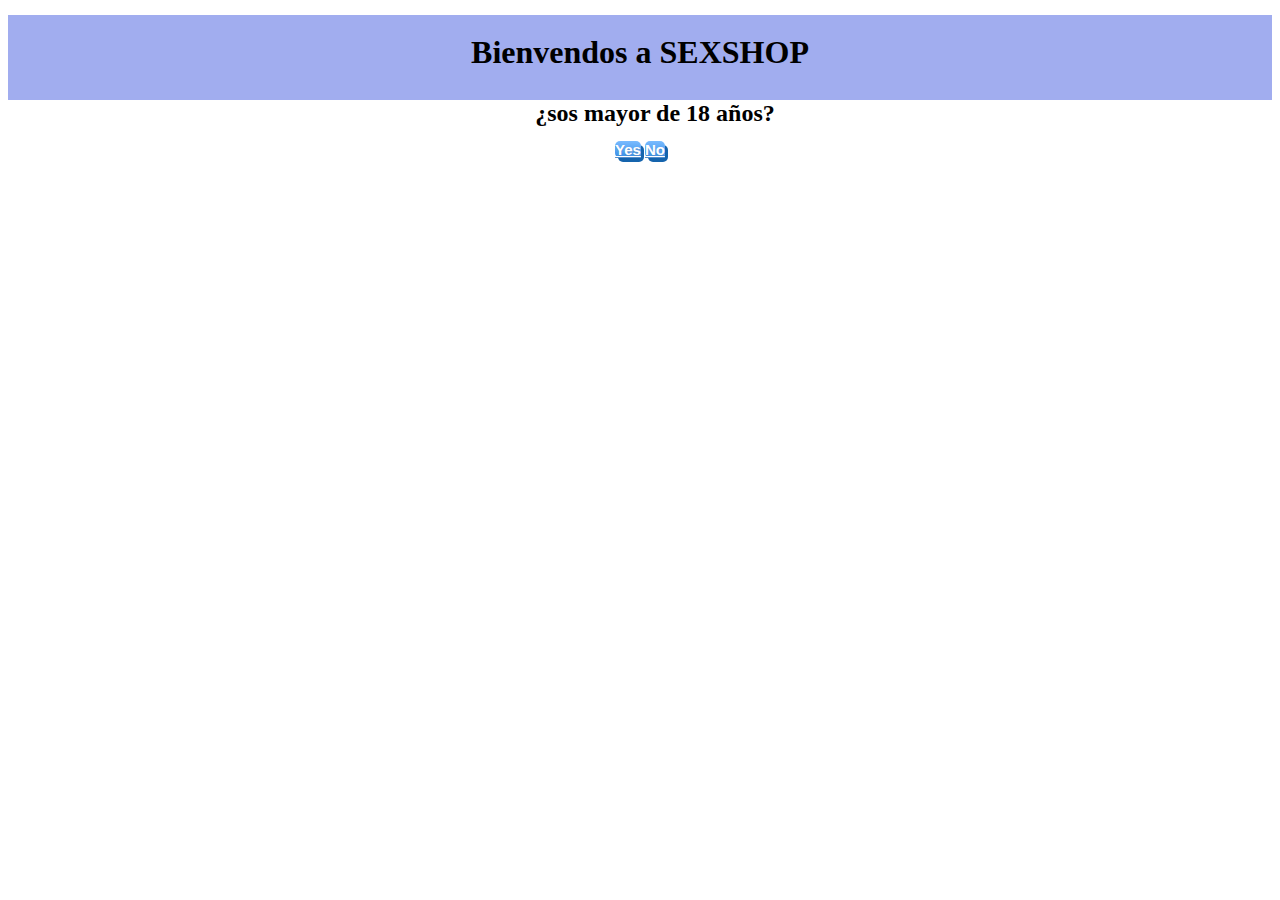
<file: index.html>
<!DOCTYPE html>
<html lang="en">

<head>
    <meta charset="UTF-8">
    <meta http-equiv="X-UA-Compatible" content="IE=edge">
    <meta name="description" content="Sexshop Nº 1 en Argentina, Ofertas hasta el 70% ❤️ envíos y devoluciones GRATIS en 24h. 100% DISCRETO. Con más de 9000 Clientes. CHAT de atención online">
    <meta name="keywords" content="SEXSHOP,tienda de adultos, consoladores, juegos eroticos">
    <meta name="author" content="Matias Rodi">
    <!--link de animacion-->

    <link rel="stylesheet" href="https://cdnjs.cloudflare.com/ajax/libs/animate.css/4.1.1/animate.min.css" />
    <link rel="stylesheet" href="css/main.css">
    <title>SEXSHOP</title>

</head>

<body>

 <header>
        <div class="Bienvendos">
            <h1 class="animate__animated animate__rubberBand">Bienvendos a SEXSHOP </h1>
        </div>
    </header>

 <main>
     <div class="pregunta">
        <h2>¿sos mayor de 18 años?</h2>
     </div>


     <div class="eleccion">
        <a href="pages/yes.html" class="buttonClass2">Yes</a>
        <a href="pages/no.html" class="buttonClass2">No</a>
    </main>
</body>

</html>
</file>
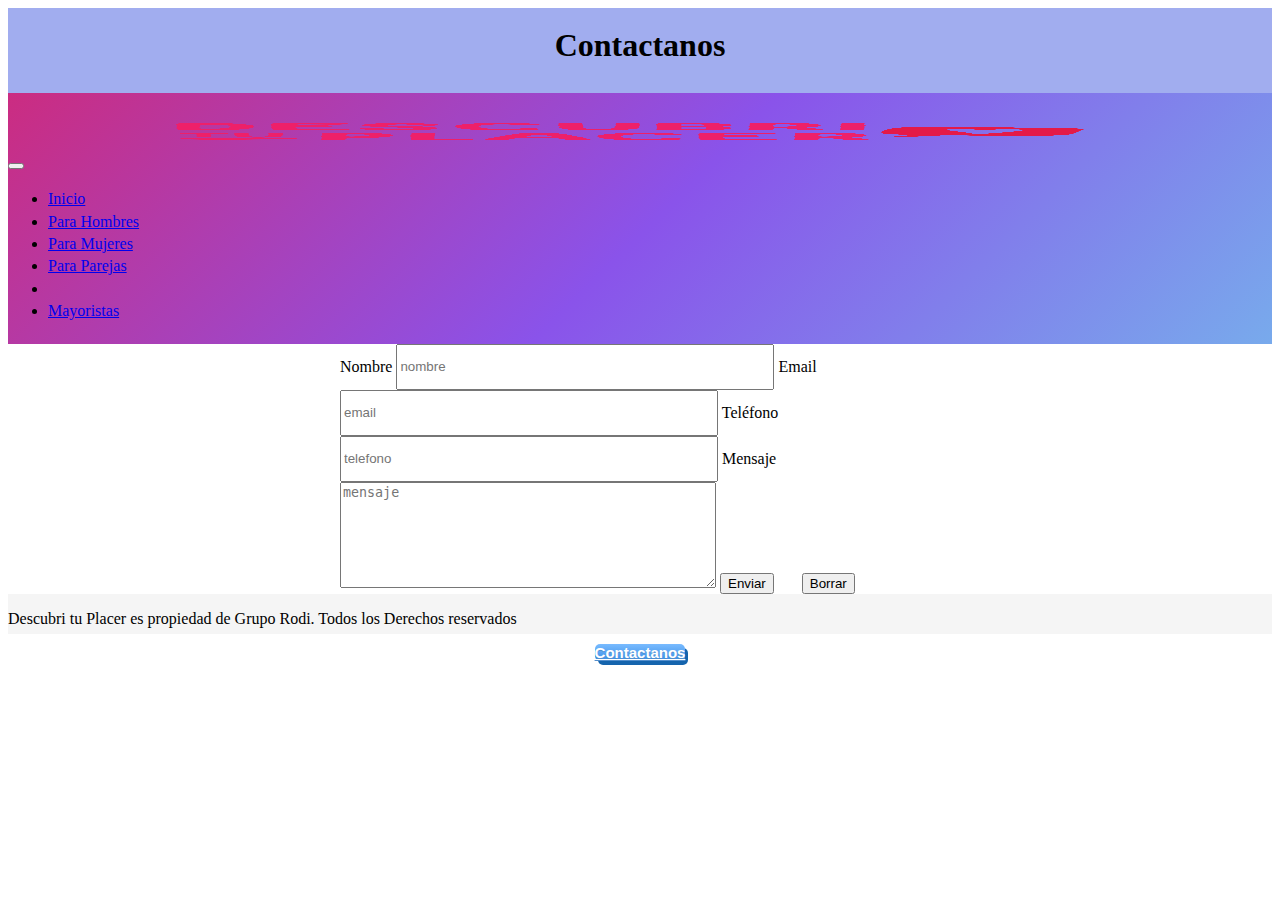
<file: pages/mayoristas.html>
<!DOCTYPE html>
<html lang="en">

<head>
  <meta charset="UTF-8">
  <meta http-equiv="X-UA-Compatible" content="IE=edge">
  <meta name="description" content="Sexshop Nº 1 en Argentina, Ofertas hasta el 70% ❤️ envíos y devoluciones GRATIS en 24h. 100% DISCRETO. Con más de 9000 Clientes. CHAT de atención online">
  <meta name="keywords" content="mayorista sexshop,mayoristas articulos eroticos, consolador por mayor">
  <meta name="author" content="Matias Rodi">
  <!--link de animacion-->

  <link rel="stylesheet" href="https://cdnjs.cloudflare.com/ajax/libs/animate.css/4.1.1/animate.min.css" />

  <!-- link de boostrap-->
  <link href="https://cdn.jsdelivr.net/npm/bootstrap@5.1.3/dist/css/bootstrap.min.css" rel="stylesheet"
    integrity="sha384-1BmE4kWBq78iYhFldvKuhfTAU6auU8tT94WrHftjDbrCEXSU1oBoqyl2QvZ6jIW3" crossorigin="anonymous">
  <link rel="stylesheet" href="../css/main.css">
  <title>Mayoristas</title>
</head>

<body>

  <header>
    <h1 class="animate__animated animate__rubberBand">Contactanos</h1>

    
  </header>

  <div class="navegacion">
    <nav class="navbar navbar-expand-sm navbar-light bg-light">
      <button class="navbar-toggler" type="button" data-toggle="collapse" data-target="#opciones">
        <span class="navbar-toggler-icon"></span>
      </button>
      
      <!-- logo -->
      <a class="navbar-brand" href="yes.html">
        <img src="../imagenes/descubri.png" width="70" height="70" alt="logo">
      </a>
      
      <!-- enlaces -->
      <div class="collapse navbar-collapse" id="opciones">   
        <ul class="nav nav-pills">
          <li class="nav-item">
            <a class="nav-link" href="yes.html">Inicio</a>
          </li>
          <li class="nav-item">
            <a class="nav-link" href="parahombres.html">Para Hombres</a>
          </li>
          <li class="nav-item">
            <a class="nav-link" href="paramujeres.html">Para Mujeres</a>
          </li>
          <li class="nav-item">
            <a class="nav-link" href="paraparejas.html">Para Parejas</a>
          </li>
          <li class="nav-item">
            <li class="nav-item">
              <a class="nav-link active" aria-current="page" href="mayoristas.html">Mayoristas</a>
          </li>            
        </ul>
      </div>
    </nav>
  </div>


  <div class="formulario">
    <form class="form-inline" role="form" action="contacto.php" method="POST" id="contacto" title="Nombre">
    <label for="nombre">Nombre</label>
<input class="form-control name=" name="nombre" type="text" required="required" id="nombre" placeholder="nombre" tabindex="1" title="Nombre" style="width: 370px; height: 40px;">
    
    <label for="email">Email&nbsp;&nbsp;&nbsp;&nbsp;&nbsp;</label>
<input class="form-control name=" name="email" type="email" required="required" id="email" placeholder="email" tabindex="2" title="Email" style="width: 370px; height: 40px;">
    
    <label for="telefono">Teléfono</label>
<input class="form-control name=" name="telefono" type="text" id="telefono" placeholder="telefono" tabindex="3" title="Telefono" style="width: 370px; height: 40px;">
    
    <label for="Mensaje">Mensaje</label>
    <textarea class="form-control name=" name="mensaje" rows="4" id="mensaje" placeholder="mensaje" style="width: 370px; height: 100px;" tabindex="6"></textarea>
    
    <input class="btn btn-primary" type="submit" name="enviar" tabindex="7" value="Enviar">&nbsp;&nbsp;&nbsp;&nbsp;&nbsp;&nbsp;&nbsp;<input type="reset" tabindex="8" class="btn btn-primary" value="Borrar">
    <input type="hidden" name="estado" value="1">
    
    </form>
</div>



  <footer class="footerNosotros">
    <p class="info">Descubri tu Placer es propiedad de Grupo Rodi. Todos los Derechos reservados</p>
    <a href="https://api.whatsapp.com/send?phone=543516508433" class="buttonClass2">Contactanos</a>

  </footer>

  <script src="https://code.jquery.com/jquery-3.2.1.slim.min.js" integrity="sha384-KJ3o2DKtIkvYIK3UENzmM7KCkRr/rE9/Qpg6aAZGJwFDMVNA/GpGFF93hXpG5KkN" crossorigin="anonymous"></script>
  <script src="https://cdnjs.cloudflare.com/ajax/libs/popper.js/1.12.9/umd/popper.min.js" integrity="sha384-ApNbgh9B+Y1QKtv3Rn7W3mgPxhU9K/ScQsAP7hUibX39j7fakFPskvXusvfa0b4Q" crossorigin="anonymous"></script>
  <script src="https://maxcdn.bootstrapcdn.com/bootstrap/4.0.0/js/bootstrap.min.js" integrity="sha384-JZR6Spejh4U02d8jOt6vLEHfe/JQGiRRSQQxSfFWpi1MquVdAyjUar5+76PVCmYl" crossorigin="anonymous"></script>  
</body>



</html>
</file>
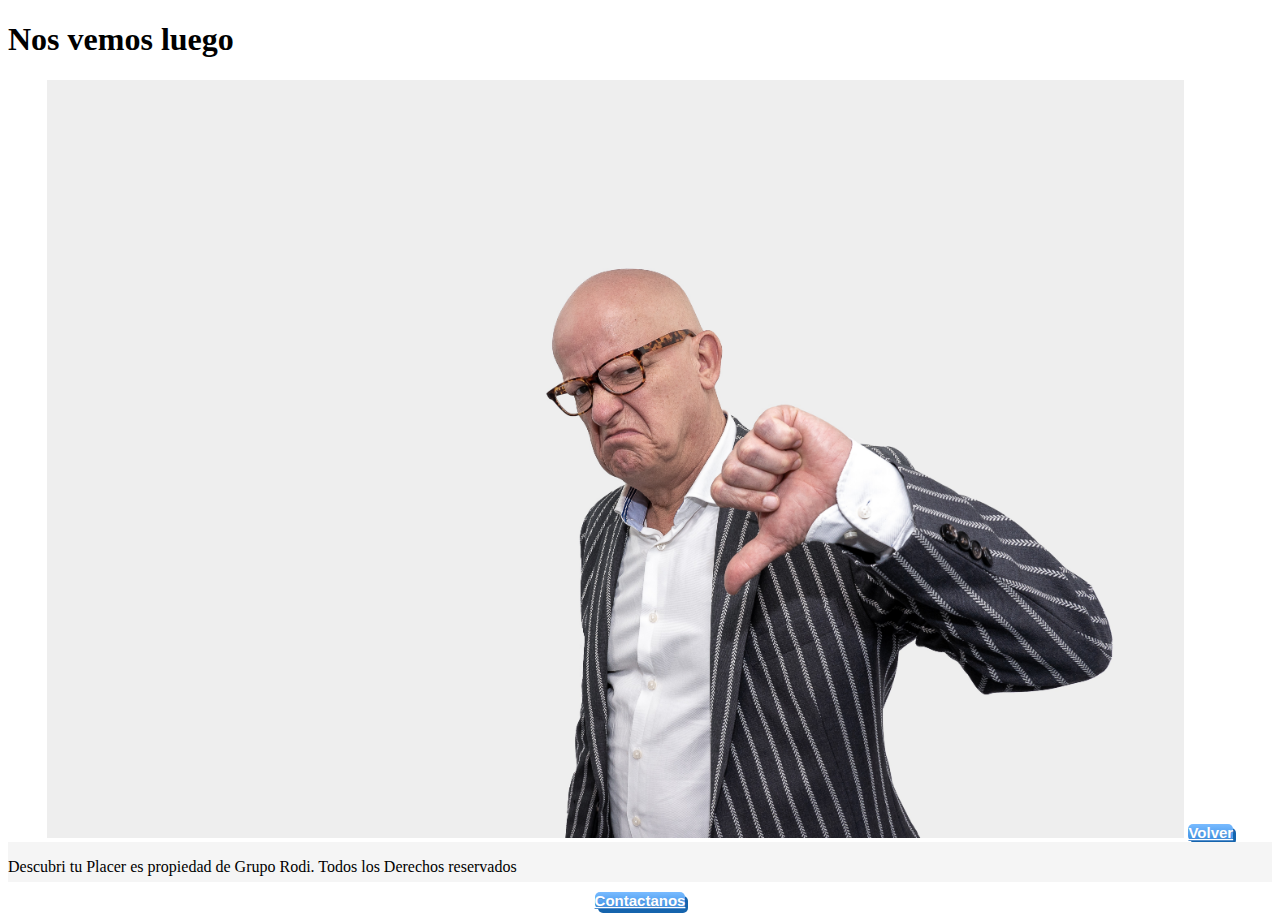
<file: pages/no.html>
<!DOCTYPE html>
<html lang="en">

<head>
    <meta charset="UTF-8">
    <meta http-equiv="X-UA-Compatible" content="IE=edge">
    <meta name="viewport" content="width=device-width, initial-scale=1.0">
    <meta http-equiv="X-UA-Compatible" content="IE=edge">
    <meta name="description" content="Sexshop Nº 1 en Argentina, Ofertas hasta el 70% ❤️ envíos y devoluciones GRATIS en 24h. 100% DISCRETO. Con más de 9000 Clientes. CHAT de atención online">
    <meta name="keywords" content="juguetes sexuales para hombres,pene,consolador, agrandar el pene">
    <meta name="author" content="Matias Rodi">
    
    <!--link de animacion-->

    <link rel="stylesheet" href="https://cdnjs.cloudflare.com/ajax/libs/animate.css/4.1.1/animate.min.css" />
    <link rel="stylesheet" href="../css/main.css">
    <title>No</title>
</head>

<body>

    <h1 class="animate__animated animate__rubberBand">Nos vemos luego</h1>

    <div class="no">
        <img src="../imagenes/pexels-mike-van-schoonderwalt-5511613.jpg" alt="rechazo">
        <a href="../index.html" class="buttonClass2">Volver</a>

    </div>

    <footer class="footerNosotros">
        <p class="info">Descubri tu Placer es propiedad de Grupo Rodi. Todos los Derechos reservados</p>
        <a href="https://api.whatsapp.com/send?phone=543516508433" class="buttonClass2" >Contactanos</a>

    </footer>

</body>


</html>
</file>
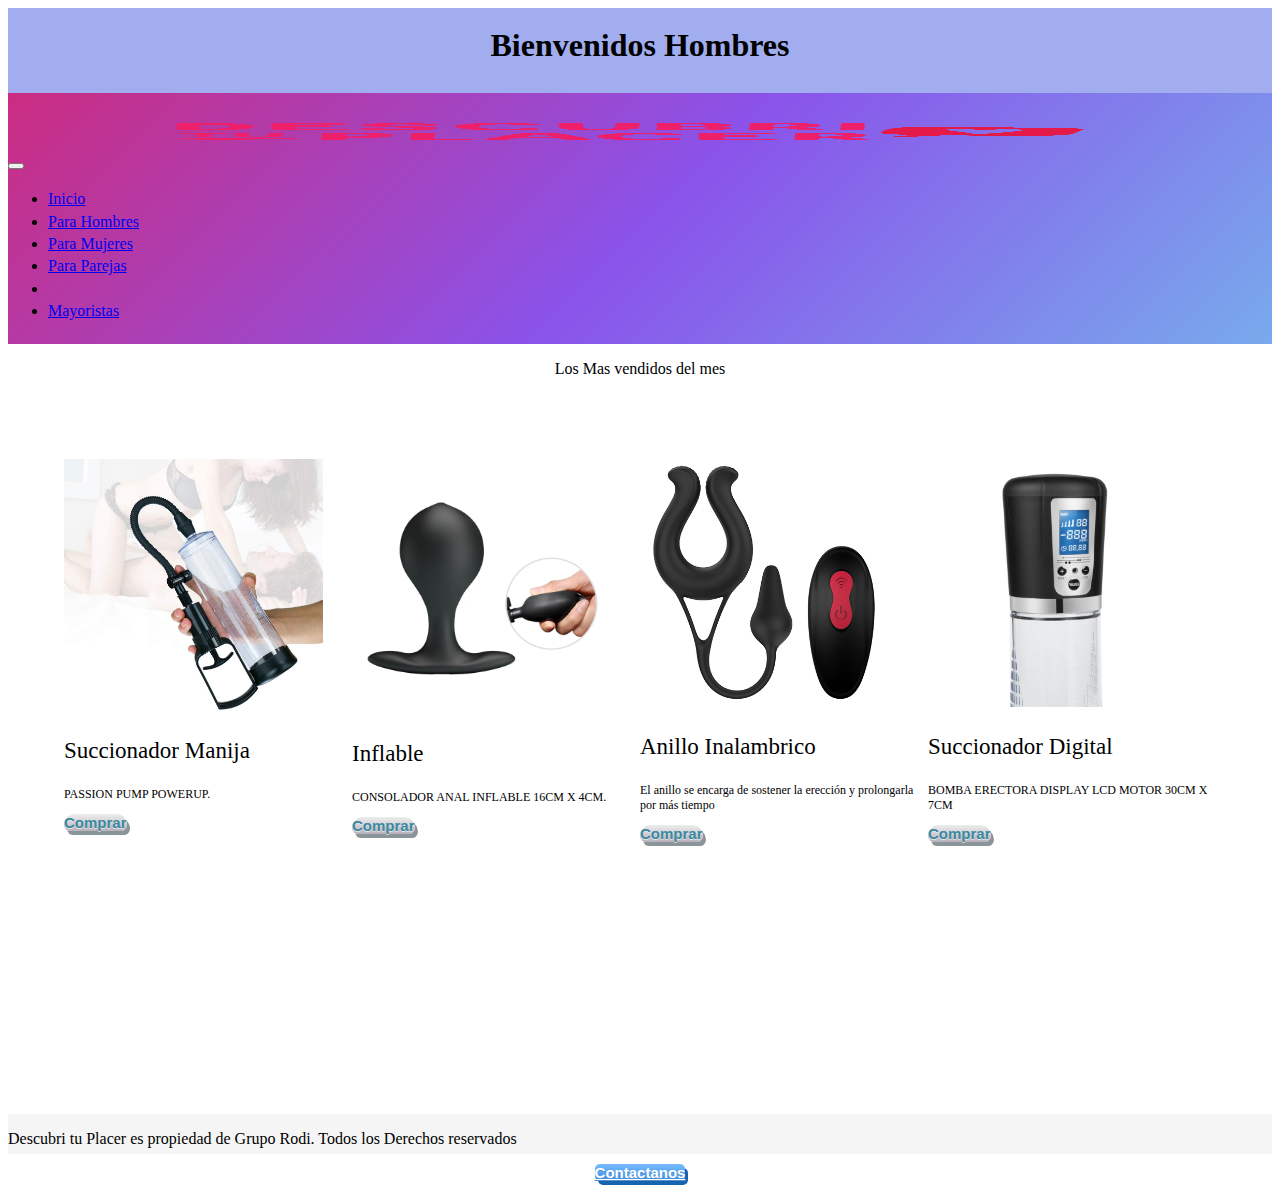
<file: pages/parahombres.html>
<!DOCTYPE html>
<html lang="en">

<head>
  <meta charset="UTF-8">
  <meta http-equiv="X-UA-Compatible" content="IE=edge">

  <meta name="description" content="Sexshop Nº 1 en Argentina, Ofertas hasta el 70% ❤️ envíos y devoluciones GRATIS en 24h. 100% DISCRETO. Con más de 9000 Clientes. CHAT de atención online">
  <meta name="keywords" content="juguetes sexuales para hombres,pene,consolador, agrandar el pene">
  <meta name="author" content="Matias Rodi">
  <!--link de animacion-->

  <link rel="stylesheet" href="https://cdnjs.cloudflare.com/ajax/libs/animate.css/4.1.1/animate.min.css" />
  <!-- link de boostrap-->
  <link href="https://cdn.jsdelivr.net/npm/bootstrap@5.1.3/dist/css/bootstrap.min.css" rel="stylesheet"
    integrity="sha384-1BmE4kWBq78iYhFldvKuhfTAU6auU8tT94WrHftjDbrCEXSU1oBoqyl2QvZ6jIW3" crossorigin="anonymous">
  <link rel="stylesheet" href="../css/main.css">
  <title>Para Hombres</title>
</head>

<body>
  <header>
    <h1 class="animate__animated animate__rubberBand">Bienvenidos Hombres</h1>
  </header>

  <div class="navegacion">
    <nav class="navbar navbar-expand-sm navbar-light bg-light">
      <button class="navbar-toggler" type="button" data-toggle="collapse" data-target="#opciones">
        <span class="navbar-toggler-icon"></span>
      </button>
      
      <!-- logo -->
      <a class="navbar-brand" href="yes.html">
        <img src="../imagenes/descubri.png" width="70" height="70" alt="logo">
      </a>
      
      <!-- enlaces -->
      <div class="collapse navbar-collapse" id="opciones">   
        <ul class="nav nav-pills">
          <li class="nav-item">
            <a class="nav-link" href="yes.html">Inicio</a>
          </li>
          <li class="nav-item">
            <a class="nav-link active" aria-current="page" href="parahombres.html">Para Hombres</a>
          </li>
          <li class="nav-item">
            <a class="nav-link" href="paramujeres.html">Para Mujeres</a>
          </li>
          <li class="nav-item">
            <a class="nav-link" href="paraparejas.html">Para Parejas</a>
          </li>
          <li class="nav-item">
            <li class="nav-item">
              <a class="nav-link " href="mayoristas.html">Mayoristas</a>
          </li>            
        </ul>
     </nav>
  </div>

  <article>
    <p class="parrafo">Los Mas vendidos del mes</p>
    
  </article>
  

  <main class="mainNosotros">
    
    <div class="card">
      <img src="../imagenes/manija.jpg" class="card-img-top" alt="Manija">
      <div class="card-body">
        <p class="card-title">Succionador Manija
        <p class="card-text">PASSION PUMP POWERUP.</p>
        <a href="https://api.whatsapp.com/send?phone=543516508433" class="buttonClass">Comprar</a>
      </div>
    </div>
  
  
    <div class="card">
      <img src="../imagenes/inflable.gif" class="card-img-top" alt="inflable gif">
      <div class="card-body">
        <p class="card-title">Inflable
        <p class="card-text">CONSOLADOR ANAL INFLABLE 16CM X 4CM.</p>
        <a href="https://api.whatsapp.com/send?phone=543516508433" class="buttonClass">Comprar</a>
        </div>
    </div>
    <div class="card">
      <img src="../imagenes/anillo.jpg" class="card-img-top" alt="anillo">
      <div class="card-body">
        <p class="card-title">Anillo Inalambrico
        <p class="card-text">El anillo se encarga de sostener la erección y prolongarla por más tiempo</p>
        <a href="https://api.whatsapp.com/send?phone=543516508433" class="buttonClass">Comprar</a>
      </div>
    </div>

    <div class="card">
      <img src="../imagenes/digital.jpg" class="card-img-top" alt="digital">
      <div class="card-body">
        <p class="card-title">Succionador Digital
        <p class="card-text">BOMBA ERECTORA DISPLAY LCD MOTOR 30CM X 7CM</p>
        <a href="https://api.whatsapp.com/send?phone=543516508433" class="buttonClass">Comprar</a>
      </div>
      
  </main>
</div>
  

  <footer class="footerNosotros">
    <p class="info">Descubri tu Placer es propiedad de Grupo Rodi. Todos los Derechos reservados</p>
    <a href="https://api.whatsapp.com/send?phone=543516508433" class="buttonClass2">Contactanos</a>

  </footer>
<script src="https://code.jquery.com/jquery-3.2.1.slim.min.js" integrity="sha384-KJ3o2DKtIkvYIK3UENzmM7KCkRr/rE9/Qpg6aAZGJwFDMVNA/GpGFF93hXpG5KkN" crossorigin="anonymous"></script>
  <script src="https://cdnjs.cloudflare.com/ajax/libs/popper.js/1.12.9/umd/popper.min.js" integrity="sha384-ApNbgh9B+Y1QKtv3Rn7W3mgPxhU9K/ScQsAP7hUibX39j7fakFPskvXusvfa0b4Q" crossorigin="anonymous"></script>
  <script src="https://maxcdn.bootstrapcdn.com/bootstrap/4.0.0/js/bootstrap.min.js" integrity="sha384-JZR6Spejh4U02d8jOt6vLEHfe/JQGiRRSQQxSfFWpi1MquVdAyjUar5+76PVCmYl" crossorigin="anonymous"></script>  
</body>


</html>
</file>
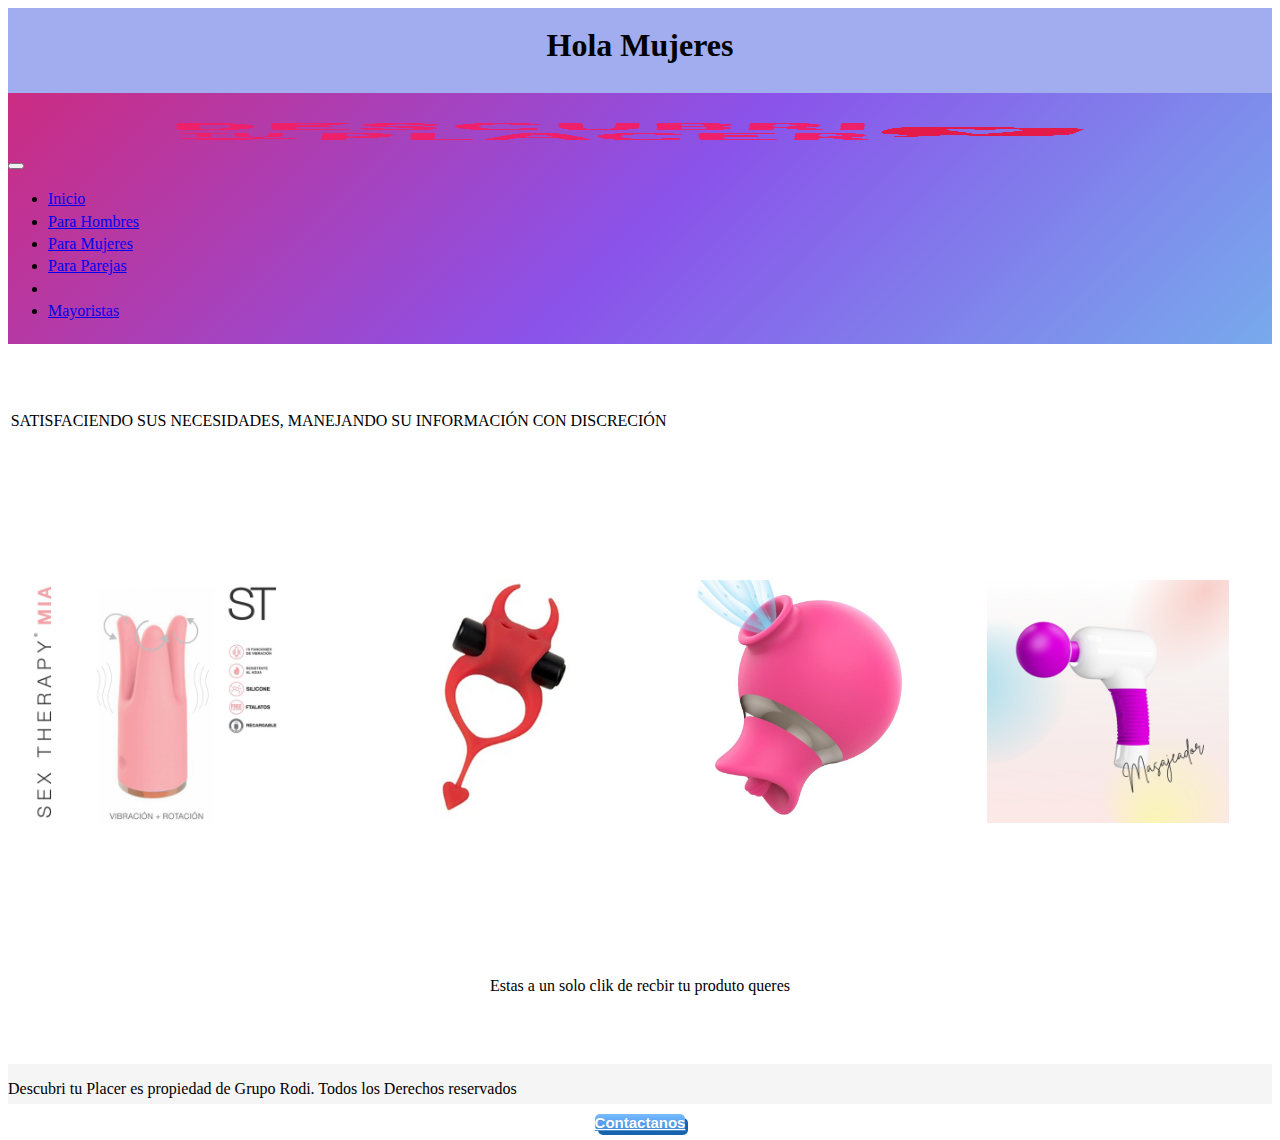
<file: pages/paramujeres.html>
<!DOCTYPE html>
<html lang="en">

<head>
  <meta charset="UTF-8">
  <meta http-equiv="X-UA-Compatible" content="IE=edge">
  <meta name="description" content="Sexshop Nº 1 en Argentina, Ofertas hasta el 70% ❤️ envíos y devoluciones GRATIS en 24h. 100% DISCRETO. Con más de 9000 Clientes. CHAT de atención online">
  <meta name="keywords" content="lubricante femenino,venta de lubricantes anales,lenceria hot">
  <meta name="author" content="Matias Rodi">
  <!--link de animacion-->

  <link rel="stylesheet" href="https://cdnjs.cloudflare.com/ajax/libs/animate.css/4.1.1/animate.min.css" />

  <!-- link de boostrap-->
  <link href="https://cdn.jsdelivr.net/npm/bootstrap@5.1.3/dist/css/bootstrap.min.css" rel="stylesheet"
    integrity="sha384-1BmE4kWBq78iYhFldvKuhfTAU6auU8tT94WrHftjDbrCEXSU1oBoqyl2QvZ6jIW3" crossorigin="anonymous">

  <link rel="stylesheet" href="../css/main.css">
  <title>para mujeres</title>
</head>

<body>
  <header>
    <h1 class="animate__animated animate__rubberBand">Hola Mujeres</h1>
    
  </header>
  <div class="navegacion">
    <nav class="navbar navbar-expand-sm navbar-light bg-light">
      <button class="navbar-toggler" type="button" data-toggle="collapse" data-target="#opciones">
        <span class="navbar-toggler-icon"></span>
      </button>
      
      <!-- logo -->
      <a class="navbar-brand" href="yes.html">
        <img src="../imagenes/descubri.png" width="70" height="70" alt="logo">
      </a>
      
      <!-- enlaces -->
      <div class="collapse navbar-collapse" id="opciones">   
        <ul class="nav nav-pills">
          <li class="nav-item">
            <a class="nav-link" href="yes.html">Inicio</a>
          </li>
          <li class="nav-item">
            <a class="nav-link" href="parahombres.html">Para Hombres</a>
          </li>
          <li class="nav-item">
            <a class="nav-link active" aria-current="page" href="paramujeres.html">Para Mujeres</a>
          </li>
          <li class="nav-item">
            <a class="nav-link" href="paraparejas.html">Para Parejas</a>
          </li>
          <li class="nav-item">
            <li class="nav-item">
              <a class="nav-link " href="mayoristas.html">Mayoristas</a>
          </li>            
        </ul>
      </div>
    </nav>
  </div>


  <main class="mainNosotros">
    <p class="mainP">
      SATISFACIENDO SUS NECESIDADES, MANEJANDO SU INFORMACIÓN CON DISCRECIÓN
    </p>

    <div class="imagen1">
      <img src="../imagenes/dedos.jpeg" alt="dedos">
    </div>
    <div class="imagen2">
      <img src="../imagenes/diablo.jpg" alt="diablo">
    </div>
    <div class="imagen3">
      <img src="../imagenes/succionadorpato.jpg" alt="pato">
    </div>
    <div class="imagen4">
      <img src="../imagenes/masajeador.png" alt="masajeador">
    </div>
    <p class="parrafo">Estas a un solo clik de recbir tu produto queres</p>
  </main>

  <footer class="footerNosotros">
    <p class="info">Descubri tu Placer es propiedad de Grupo Rodi. Todos los Derechos reservados</p>
    <a href="https://api.whatsapp.com/send?phone=543516508433" class="buttonClass2" >Contactanos</a>

  </footer>

 <script src="https://code.jquery.com/jquery-3.2.1.slim.min.js" integrity="sha384-KJ3o2DKtIkvYIK3UENzmM7KCkRr/rE9/Qpg6aAZGJwFDMVNA/GpGFF93hXpG5KkN" crossorigin="anonymous"></script>
  <script src="https://cdnjs.cloudflare.com/ajax/libs/popper.js/1.12.9/umd/popper.min.js" integrity="sha384-ApNbgh9B+Y1QKtv3Rn7W3mgPxhU9K/ScQsAP7hUibX39j7fakFPskvXusvfa0b4Q" crossorigin="anonymous"></script>
  <script src="https://maxcdn.bootstrapcdn.com/bootstrap/4.0.0/js/bootstrap.min.js" integrity="sha384-JZR6Spejh4U02d8jOt6vLEHfe/JQGiRRSQQxSfFWpi1MquVdAyjUar5+76PVCmYl" crossorigin="anonymous"></script>  
</body>
</html>
</file>
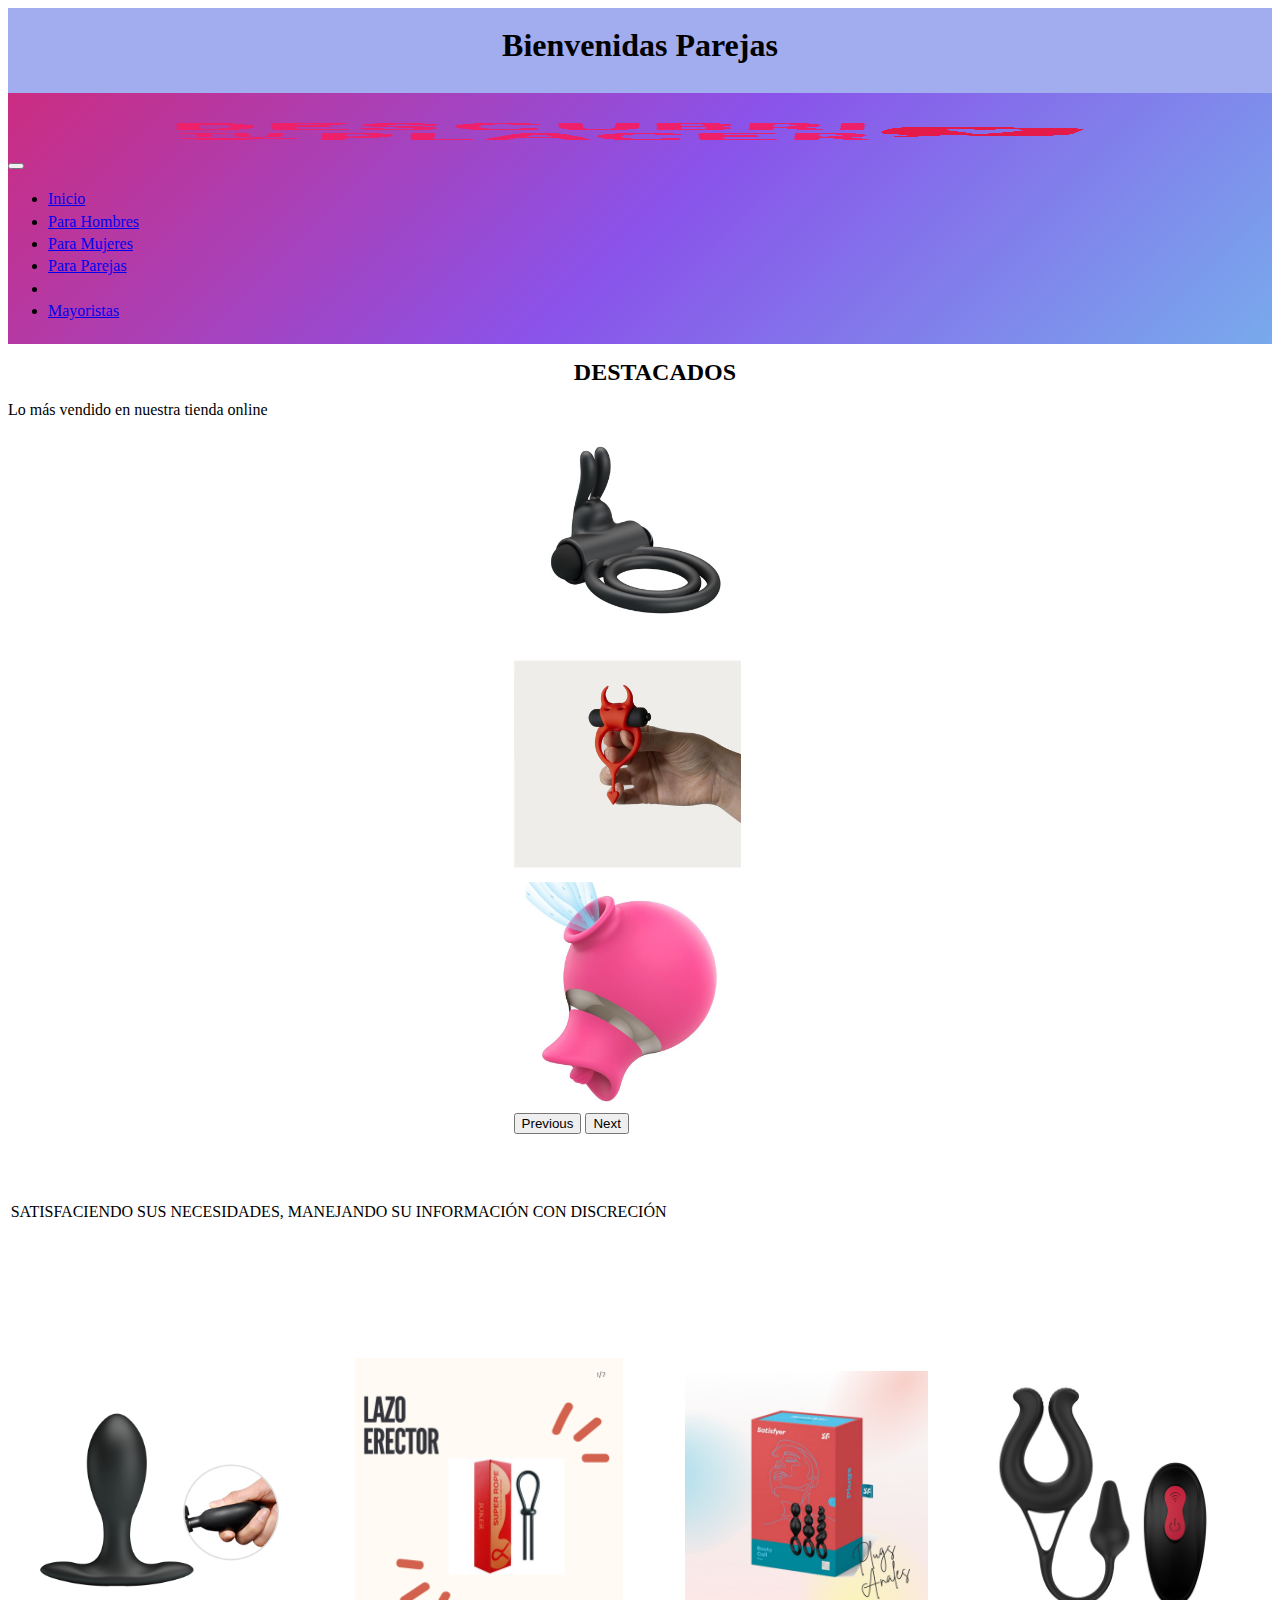
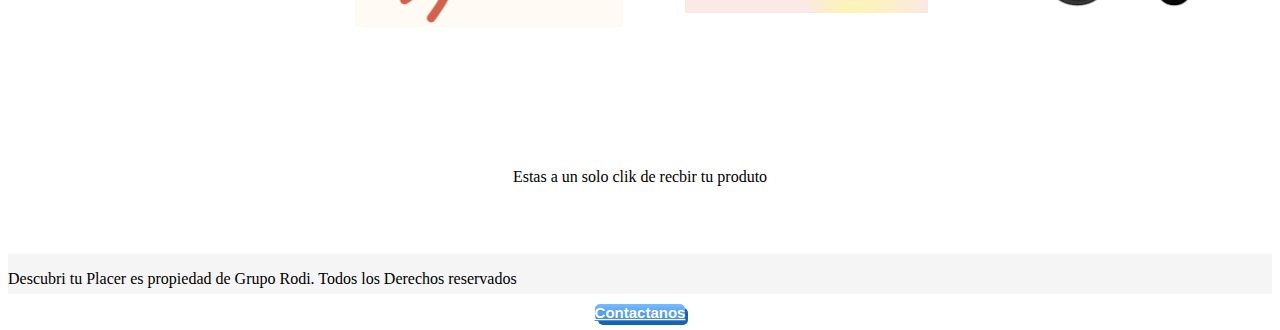
<file: pages/paraparejas.html>
<!DOCTYPE html>
<html lang="en">

<head>
  <meta charset="UTF-8">
  <meta http-equiv="X-UA-Compatible" content="IE=edge">
  <meta name="description" content="Sexshop Nº 1 en Argentina, Ofertas hasta el 70% ❤️ envíos y devoluciones GRATIS en 24h. 100% DISCRETO. Con más de 9000 Clientes. CHAT de atención online">
  <meta name="keywords" content="lenceria hot,lenceria para novias,lenceria fina,ropa interior mujer">
    <meta name="author" content="Matias Rodi">
  <!--link de animacion-->

  <link rel="stylesheet" href="https://cdnjs.cloudflare.com/ajax/libs/animate.css/4.1.1/animate.min.css" />

  <!-- link de boostrap-->
  <link href="https://cdn.jsdelivr.net/npm/bootstrap@5.1.3/dist/css/bootstrap.min.css" rel="stylesheet"
    integrity="sha384-1BmE4kWBq78iYhFldvKuhfTAU6auU8tT94WrHftjDbrCEXSU1oBoqyl2QvZ6jIW3" crossorigin="anonymous">
  <link rel="stylesheet" href="../css/main.css">
  <title>Para Parejas</title>
</head>

<body>
  <header>
    <h1 class="animate__animated animate__rubberBand">Bienvenidas Parejas</h1>
  </header>


  <div class="navegacion">
    <nav class="navbar navbar-expand-sm navbar-light bg-light">
      <button class="navbar-toggler" type="button" data-toggle="collapse" data-target="#opciones">
        <span class="navbar-toggler-icon"></span>
      </button>
      
      <!-- logo -->
      <a class="navbar-brand" href="yes.html">
        <img src="../imagenes/descubri.png" width="70" height="70" alt="logo">
      </a>
      
      <!-- enlaces -->
      <div class="collapse navbar-collapse" id="opciones">   
        <ul class="nav nav-pills">
          <li class="nav-item">
            <a class="nav-link" href="yes.html">Inicio</a>
          </li>
          <li class="nav-item">
            <a class="nav-link" href="parahombres.html">Para Hombres</a>
          </li>
          <li class="nav-item">
            <a class="nav-link" href="paramujeres.html">Para Mujeres</a>
          </li>
          <li class="nav-item">
            <a class="nav-link active" aria-current="page" href="paraparejas.html">Para Parejas</a>
          </li>
          <li class="nav-item">
            <li class="nav-item">
              <a class="nav-link " href="mayoristas.html">Mayoristas</a>
          </li>            
        </ul>
      </div>
    </nav>
  </div>

  <div class="hbonito paddingT20paddingB20 text-center">
    <h2>DESTACADOS</h2><span>Lo más vendido en nuestra tienda online</span>
  </div>

  <div class="masVendidos">
  <div id="carouselExampleInterval" class="carousel slide" data-bs-ride="carousel">
    <div class="carousel-inner">
      <div class="carousel-item active" data-bs-interval="1000">
        <img src="../imagenes/mas vendidos/parejas/anillo conejo.jpg" class="d-block w-100" alt="...">
      </div>
      <div class="carousel-item" data-bs-interval="1500">
        <img src="../imagenes/mas vendidos/parejas/anillo diablo.jpg" class="d-block w-100" alt="...">
      </div>
      <div class="carousel-item" data-bs-interval="1500">
        <img src="../imagenes/mas vendidos/parejas/pato clitorio.jpg" class="d-block w-100" alt="...">
      </div>
    </div>
    <button class="carousel-control-prev" type="button" data-bs-target="#carouselExampleInterval" data-bs-slide="prev">
      <span class="carousel-control-prev-icon" aria-hidden="true"></span>
      <span class="visually-hidden">Previous</span>
    </button>
    <button class="carousel-control-next" type="button" data-bs-target="#carouselExampleInterval" data-bs-slide="next">
      <span class="carousel-control-next-icon" aria-hidden="true"></span>
      <span class="visually-hidden">Next</span>
    </button>
  </div>
</div>
  
  <main class="mainNosotros">
    <p class="mainP">
      SATISFACIENDO SUS NECESIDADES, MANEJANDO SU INFORMACIÓN CON DISCRECIÓN
    </p>
     <div class="imagen1">
      <img src="../imagenes/inflable.gif" alt="infalbe">
     </div>
    <div class="imagen2">
      <img src="../imagenes/lazo erector.png" alt="lazo reutilizable">
    </div>
    <div class="imagen3">
      <img src="../imagenes/plugs anales.png" alt="plugs">
    </div>
    <div class="imagen4">
      <img src="../imagenes/anillo.jpg" alt="anillo">
    </div>
    <p class="parrafo">Estas a un solo clik de recbir tu produto </p>

  </main>


  <footer class="footerNosotros">
    <p class="info">Descubri tu Placer es propiedad de Grupo Rodi. Todos los Derechos reservados</p>
    <a href="https://api.whatsapp.com/send?phone=543516508433" class="buttonClass2" >Contactanos</a>

  </footer>

  <!-- link js-->
  <script src="https://cdn.jsdelivr.net/npm/bootstrap@5.1.3/dist/js/bootstrap.bundle.min.js"
    integrity="sha384-ka7Sk0Gln4gmtz2MlQnikT1wXgYsOg+OMhuP+IlRH9sENBO0LRn5q+8nbTov4+1p"
    crossorigin="anonymous"></script>

</body>


</html>
</file>
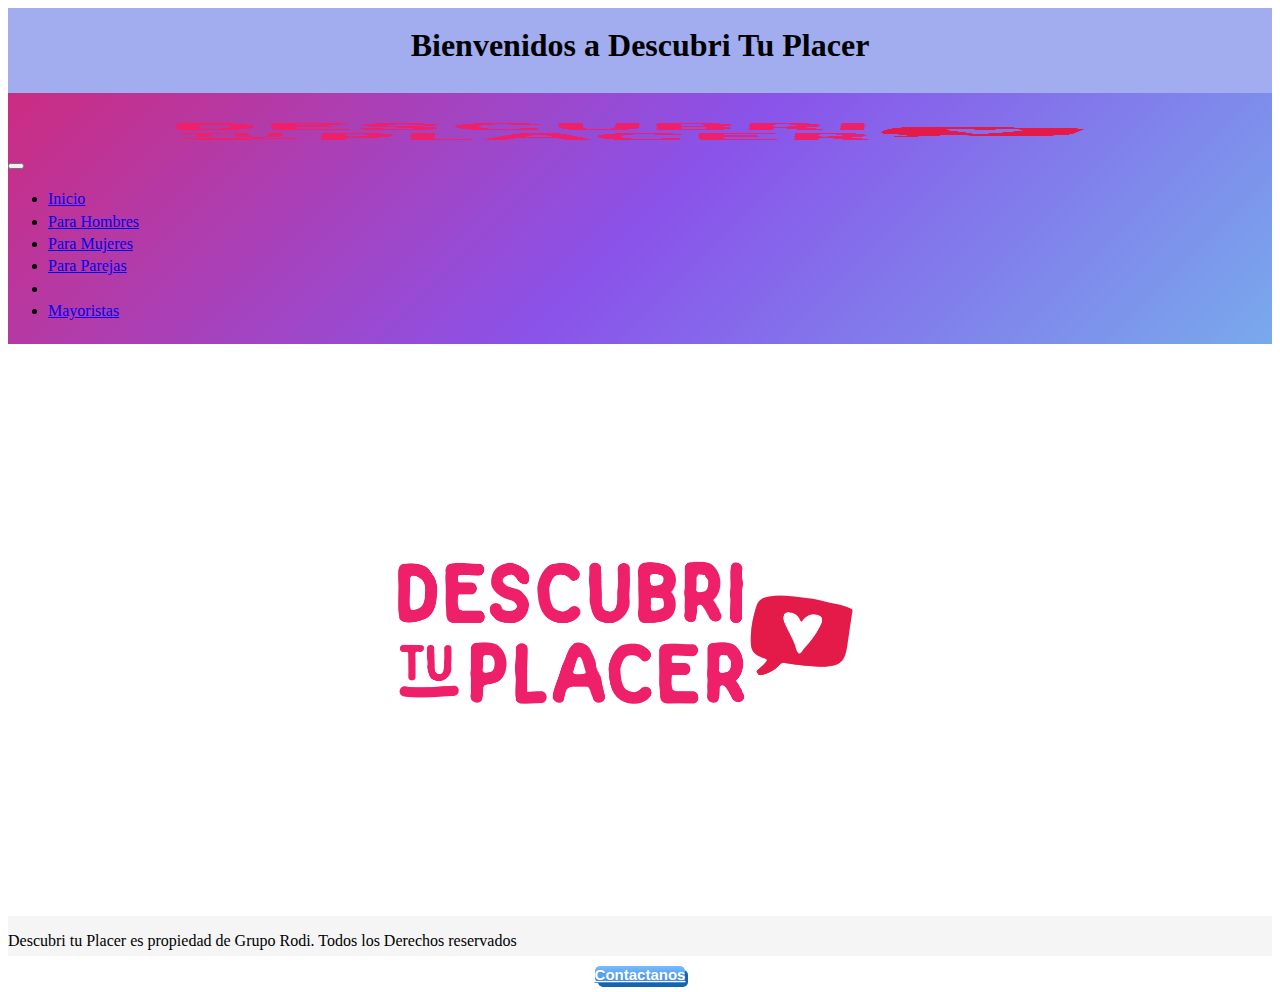
<file: pages/yes.html>
<!DOCTYPE html>
<html lang="en">

<head>
  <meta charset="UTF-8">
  <meta http-equiv="X-UA-Compatible" content="IE=edge">
  <meta name="viewport" content="width=device-width, initial-scale=1.0">
  <meta name="description" content="Sexshop Nº 1 en Argentina, Ofertas hasta el 70% ❤️ envíos y devoluciones GRATIS en 24h. 100% DISCRETO. Con más de 9000 Clientes. CHAT de atención online">
  <meta name="keywords" content="SEXSHOP,tienda de adultos, consoladores, juegos eroticos">
  <meta name="author" content="Matias Rodi">
  <!--link de animacion-->

  <link rel="stylesheet" href="https://cdnjs.cloudflare.com/ajax/libs/animate.css/4.1.1/animate.min.css" />
  <link rel="stylesheet" href="../css/main.css">

  <!-- link de boostrap-->
  <link href="https://cdn.jsdelivr.net/npm/bootstrap@5.1.3/dist/css/bootstrap.min.css" rel="stylesheet"
    integrity="sha384-1BmE4kWBq78iYhFldvKuhfTAU6auU8tT94WrHftjDbrCEXSU1oBoqyl2QvZ6jIW3" crossorigin="anonymous">
</head>
<title>Yes</title>

<body>
  <header>
    <h1 class="animate__animated animate__rubberBand">Bienvenidos a Descubri Tu Placer</h1>
  </header>

  <div class="navegacion">
  <nav class="navbar navbar-expand-sm navbar-light bg-light">
    <button class="navbar-toggler" type="button" data-toggle="collapse" data-target="#opciones">
      <span class="navbar-toggler-icon"></span>
    </button>
    
    <!-- logo -->
    <a class="navbar-brand" href="yes.html">
      <img src="../imagenes/descubri.png" width="70" height="70" alt="logo">
    </a>
    
    <!-- enlaces -->
    <div class="collapse navbar-collapse" id="opciones">   
      <ul class="nav nav-pills">
        <li class="nav-item">
          <a class="nav-link active" aria-current="page" href="yes.html">Inicio</a>
        </li>
        <li class="nav-item">
          <a class="nav-link" href="parahombres.html">Para Hombres</a>
        </li>
        <li class="nav-item">
          <a class="nav-link" href="paramujeres.html">Para Mujeres</a>
        </li>
        <li class="nav-item">
          <a class="nav-link" href="paraparejas.html">Para Parejas</a>
        </li>
        <li class="nav-item">
          <li class="nav-item">
            <a class="nav-link" href="mayoristas.html">Mayoristas</a>
        </li>            
      </ul>
    </div>
  </nav>
 </div>
 

  <main class="principal">
    <img src="../imagenes/descubri.png" alt="logo">
  </main>

  <footer class="footerNosotros">
    <p class="info">Descubri tu Placer es propiedad de Grupo Rodi. Todos los Derechos reservados</p>
    <a href="https://api.whatsapp.com/send?phone=543516508433" class="buttonClass2">Contactanos</a>

   <script src="https://code.jquery.com/jquery-3.2.1.slim.min.js" integrity="sha384-KJ3o2DKtIkvYIK3UENzmM7KCkRr/rE9/Qpg6aAZGJwFDMVNA/GpGFF93hXpG5KkN" crossorigin="anonymous"></script>
  <script src="https://cdnjs.cloudflare.com/ajax/libs/popper.js/1.12.9/umd/popper.min.js" integrity="sha384-ApNbgh9B+Y1QKtv3Rn7W3mgPxhU9K/ScQsAP7hUibX39j7fakFPskvXusvfa0b4Q" crossorigin="anonymous"></script>
  <script src="https://maxcdn.bootstrapcdn.com/bootstrap/4.0.0/js/bootstrap.min.js" integrity="sha384-JZR6Spejh4U02d8jOt6vLEHfe/JQGiRRSQQxSfFWpi1MquVdAyjUar5+76PVCmYl" crossorigin="anonymous"></script>  
</body>


</html>
</file>
<file: css/main.css>
.footerNosotros {
  margin: auto;
  padding: auto;
  display: inline;
  text-align: center;
  position: relative;
  bottom: 0;
  width: 100%;
  height: 40px;
  background-color: #f5f5f5;
  text-align: center; }

.navegacion {
  padding-top: 3px;
  padding-bottom: 5px;
  height: auto;
  display: inline-block;
  width: 100%;
  line-height: 1.4;
  background: #cb2c81;
  background: -moz-linear-gradient(-15deg, #cb2c81 0%, #8a53ea 51%, #78aaec 100%);
  background: -webkit-gradient(left top, right bottom, color-stop(0%, #cb2c81), color-stop(51%, #8a53ea), color-stop(100%, #78aaec));
  background: -webkit-linear-gradient(-15deg, #cb2c81 0%, #8a53ea 51%, #78aaec 100%);
  background: -o-linear-gradient(-15deg, #cb2c81 0%, #8a53ea 51%, #78aaec 100%);
  background: -ms-linear-gradient(-15deg, #cb2c81 0%, #8a53ea 51%, #78aaec 100%);
  background: linear-gradient(135deg, #cb2c81 0%, #8a53ea 51%, #78aaec 100%); }

.card {
  width: 18rem; }

.card-img-top {
  max-height: 25rem;
  max-width: 25rem; }

.card-body {
  max-height: 40rem;
  max-width: 18rem; }

.card-title {
  font-size: 23px; }

.card-text {
  font-size: 12px; }

header {
  padding-bottom: 10px;
  background-color: #a1adef;
  text-align: center;
  width: 100%;
  z-index: 80;
  float: left;
  line-height: 1;
  min-height: 50px; }

.h1 {
  background-color: #a1adef;
  justify-content: center;
  text-align: center;
  padding-left: 30px;
  border-radius: 25px;
  margin: 15px; }

h2 {
  justify-content: center;
  text-align: center;
  padding-left: 30px;
  border-radius: 25px;
  margin: 15px; }

.mainNosotros {
  height: 80vh;
  display: grid;
  grid-template-areas: "mainP mainP" "imagen1 imagen2" "imagen3 imagen4" "parrafo parrafo";
  justify-content: center; }

.mainP {
  text-align: center;
  grid-area: mainP; }

.imagen1 {
  grid-area: imagen1; }

.imagen2 {
  grid-area: imagen2; }

.imagen3 {
  grid-area: imagen3; }

.imagen4 {
  grid-area: imagen4; }

.parrafo {
  grid-area: parrafo;
  text-align: center; }

@media only screen and (min-width: 600px) {
  .mainNosotros {
    height: 80vh;
    display: grid;
    grid-template-areas: "mainP mainP mainP mainP"                    "imagen1 imagen2 imagen3 imagen4"  "parrafo parrafo parrafo parrafo ";
    justify-content: center; }
  .mainP {
    text-align: center; }
  .sectionNosotros {
    display: block;
    grid-area: img;
    display: flex;
    justify-content: center;
    align-items: center; }
  .imagen1, .imagen2, .imagen3, .imagen4 {
    padding: 1rem; }
    .imagen1 .footerNosotros, .imagen2 .footerNosotros, .imagen3 .footerNosotros, .imagen4 .footerNosotros {
      display: inline-flex; } }

@media only screen and (min-width: 600px) and (min-width: 1024px) {
  .sectionNosotros {
    display: inline; }
  .mainNosotros {
    height: 80vh;
    display: grid;
    grid-template-areas: "mainP mainP img img " "imagen1 imagen2 imagen3 imagen4"  "parrafo parrafo parrafo parrafo";
    justify-content: center;
    align-items: center; }
  .footerNosotros {
    display: inline-block; } }

.buttonClass {
  text-decoration: none;
  font-size: 15px;
  font-family: Arial;
  width: 140px;
  height: 50px;
  border-width: 1px;
  color: #3a8a9e;
  border-color: #c72ac7;
  font-weight: bold;
  border-top-left-radius: 25px;
  border-top-right-radius: 25px;
  border-bottom-left-radius: 15px;
  border-bottom-right-radius: 15px;
  box-shadow: 3px 4px 0px 0px #899599;
  text-shadow: 0px 1px 0px #e1e2ed;
  background: linear-gradient(#ededed, #bab1ba); }

.buttonClass:hover {
  background: linear-gradient(#bab1ba, #ededed); }

.buttonClass2 {
  font-size: 15px;
  font-family: Arial;
  width: 140px;
  height: 50px;
  border-width: 1px;
  color: #fff;
  border-color: #337bc4;
  font-weight: bold;
  border-top-left-radius: 5px;
  border-top-right-radius: 5px;
  border-bottom-left-radius: 5px;
  border-bottom-right-radius: 5px;
  box-shadow: 3px 4px 0px 0px #1564ad;
  text-shadow: 0px 1px 0px #528ecc;
  background: linear-gradient(#79bbff, #378de5); }

.buttonClass2:hover {
  background: linear-gradient(#378de5, #79bbff); }

.principal {
  margin: auto;
  width: 50%;
  justify-content: end; }

.formulario {
  width: 100%;
  max-width: 600px;
  margin: 0 auto;
  display: flex;
  flex-direction: column;
  justify-content: center;
  align-items: center; }

.eleccion {
  padding-bottom: 10px;
  text-align: center;
  width: 100%;
  z-index: 80;
  float: left;
  line-height: 1;
  min-height: 50px; }

.no {
  text-align: center; }

img {
  width: 90%; }

.masVendidos {
  margin: auto;
  padding: auto;
  max-width: 20%;
  justify-content: end; }

.contenedor {
  padding: auto;
  width: 20%;
  justify-content: end; }

.info {
  text-align: left; }
</file>
